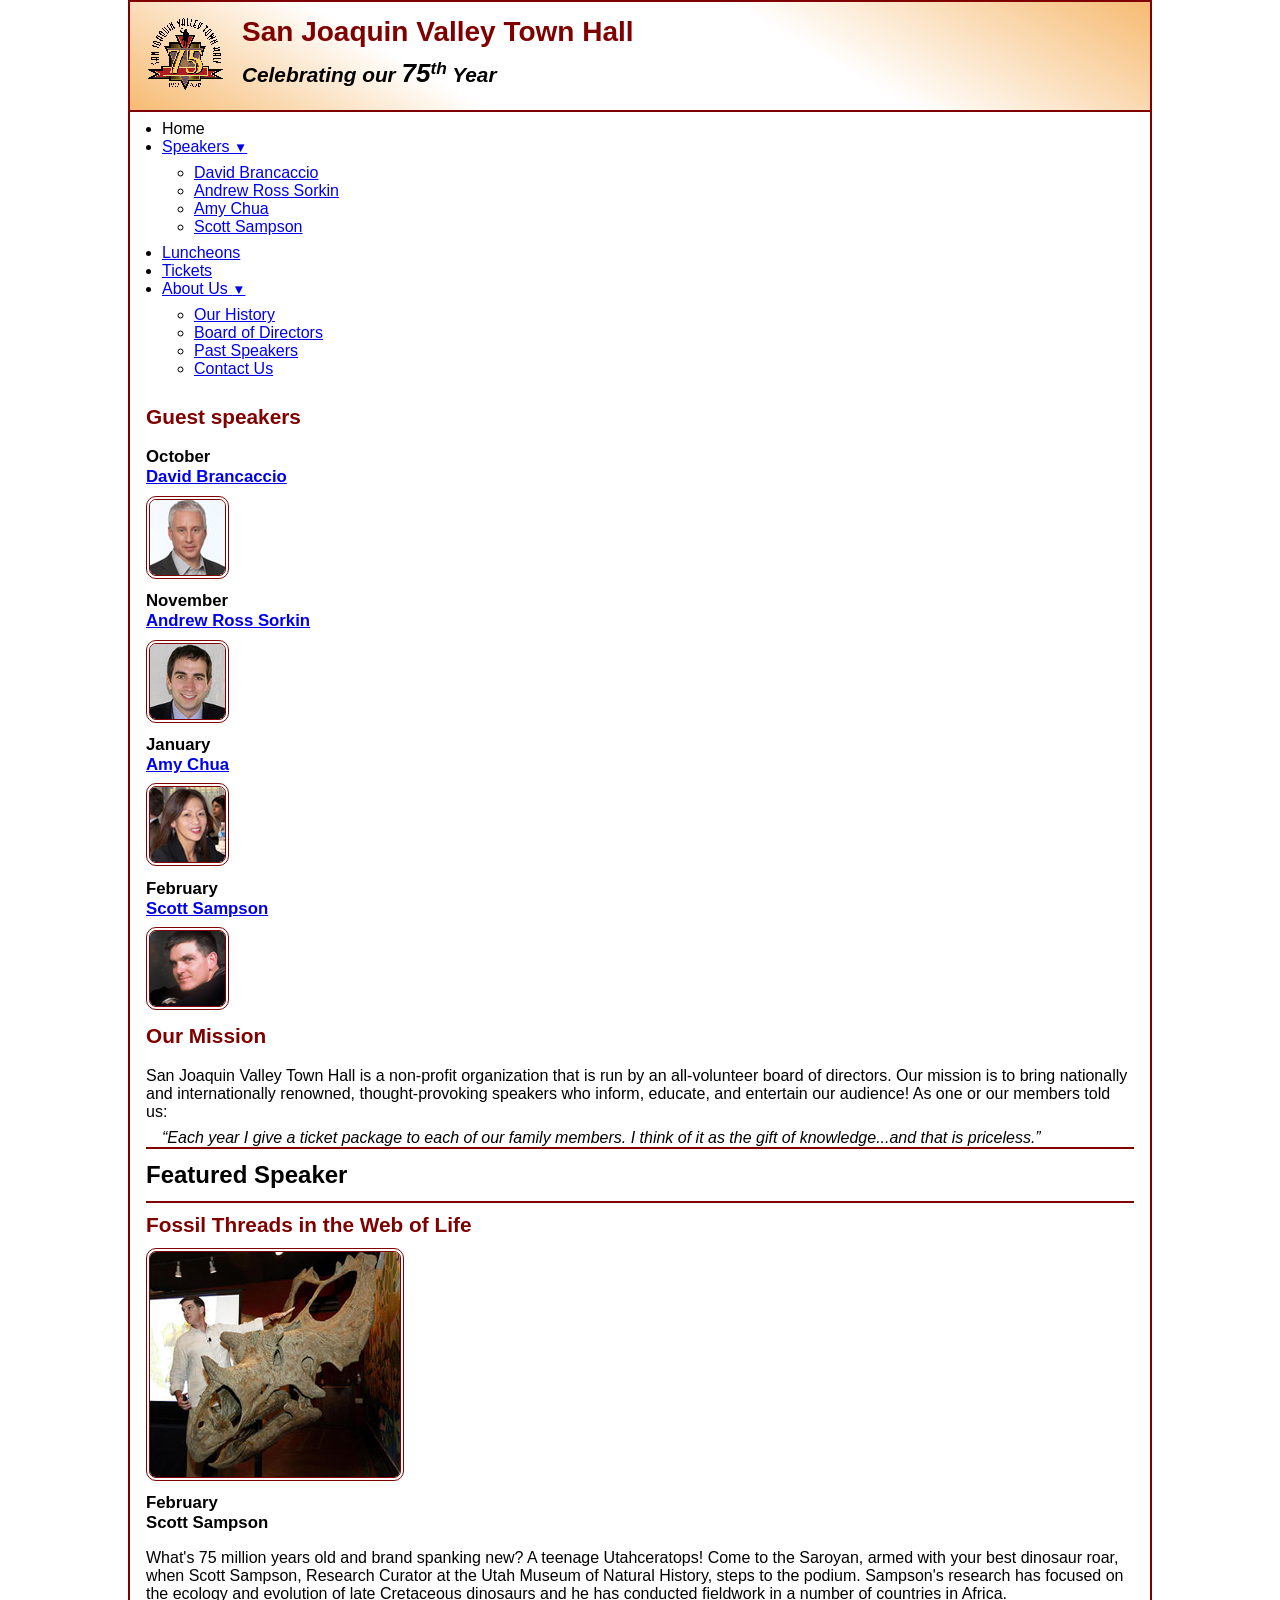
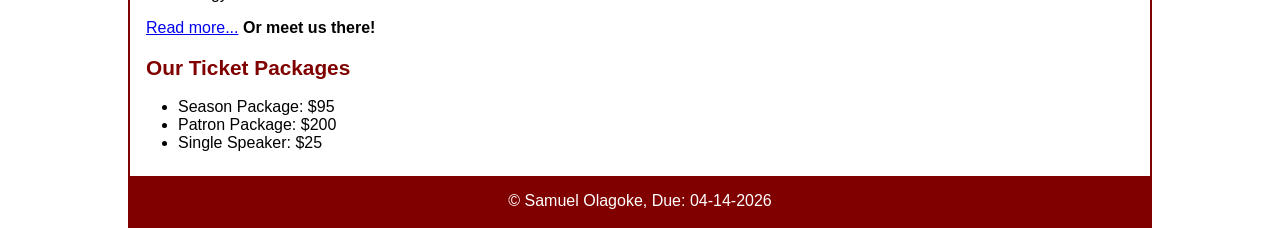
<file: index.html>
<!DOCTYPE html>
<html lang="en">

<head>
	<meta charset="utf-8">
	<title>San Joaquin Valley Town Hall</title>
	<meta name="viewport" content="width=device-width, initial-scale=1">
	<link rel="icon" href="images/favicon.ico">
	<link rel="stylesheet" href="styles/main.css">
		<script>
			function setCookie(cname,cvalue,exdays) {
			const d = new Date();
			d.setTime(d.getTime() + (exdays*24*60*60*1000));
			let expires = "expires=" + d.toUTCString();
			document.cookie = cname + "=" + cvalue + ";" + expires + ";path=/";
			}

			function getCookie(cname) {
			let name = cname + "=";
			let decodedCookie = decodeURIComponent(document.cookie);
			let ca = decodedCookie.split(';');
			for(let i = 0; i < ca.length; i++) {
				let c = ca[i];
				while (c.charAt(0) == ' ') {
				c = c.substring(1);
				}
				if (c.indexOf(name) == 0) {
				return c.substring(name.length, c.length);
				}
			}
			return "";
			}

			function checkCookie() {
			let user = getCookie("username");
			if (user != "") {
				alert("Welcome again " + user);
			} else {
				user = prompt("Please enter your name:","");
				if (user != "" && user != null) {
				setCookie("username", user, 30);
				}
			}
			}

			window.addEventListener("load", checkCookie);
	</script>
</head>

<body>
	<header>
		<img src="images/town_hall_logo.gif" alt="Town Hall logo">
		<h2>San Joaquin Valley Town Hall</h2>
		<h3>Celebrating our <em class="large">75</em><sup>th</sup> Year</h3>
	</header>

	<!-- Exercise 7-1: nav menu | Exercise 7-2: submenus added -->
	<nav class="navbar">
		<ul class="menu">
			<li><a class="current">Home</a></li>
			<li class="has-submenu">
				<a href="#">Speakers <small>&#9660;</small></a>
				<ul class="submenu">
					<li><a href="speakers/brancaccio.html">David Brancaccio</a></li>
					<li><a href="speakers/sorkin.html">Andrew Ross Sorkin</a></li>
					<li><a href="speakers/chua.html">Amy Chua</a></li>
					<li><a href="speakers/sampson.html">Scott Sampson</a></li>
				</ul>
			</li>
			<li><a href="#">Luncheons</a></li>
			<li><a href="#">Tickets</a></li>
			<li class="has-submenu">
				<a href="#">About Us <small>&#9660;</small></a>
				<ul class="submenu">
					<li><a href="#">Our History</a></li>
					<li><a href="#">Board of Directors</a></li>
					<li><a href="#">Past Speakers</a></li>
					<li><a href="#">Contact Us</a></li>
				</ul>
			</li>
		</ul>
	</nav>

	<main>
		<aside>
			<h2>Guest speakers</h2>
			<h3>October<br><a href="speakers/brancaccio.html">David Brancaccio</a></h3>
			<img src="images/brancaccio75.jpg" alt="David Brancaccio photo">
			<h3>November<br><a href="speakers/sorkin.html">Andrew Ross Sorkin</a></h3>
			<img src="images/sorkin75.jpg" alt="Andrew Ross Sorkin photo">
			<h3>January<br><a href="speakers/chua.html">Amy Chua</a></h3>
			<img src="images/chua75.jpg" alt="Amy Chua photo">
			<h3>February<br><a href="speakers/sampson.html">Scott Sampson</a></h3>
			<img src="images/sampson75.jpg" alt="Scott Sampson photo">
		</aside>

		<section>
			<h2>Our Mission</h2>
			<p>San Joaquin Valley Town Hall is a non-profit organization that is run by an 
				all-volunteer board of directors. Our mission is to bring nationally and 
				internationally renowned, thought-provoking speakers who inform, educate, 
				and entertain our audience! As one or our members told us:</p>
			<blockquote>&ldquo;Each year I give a ticket package to each of our family members. 
				I think of it as the gift of knowledge...and that is priceless.&rdquo;</blockquote>

			<h1>Featured Speaker</h1>
			<article class="featured">
				<h2>Fossil Threads in the Web of Life</h2>
				<img src="images/sampson_dinosaur.jpg" alt="Scott Sampson with dinosaur">
				<h3>February<br>Scott Sampson</h3>
				<p>What's 75 million years old and brand spanking new? A teenage Utahceratops! 
				Come to the Saroyan, armed with your best dinosaur roar, when Scott Sampson, Research 
				Curator at the Utah Museum of Natural History, steps to the podium. Sampson's research 
				has focused on the ecology and evolution of late Cretaceous dinosaurs and he has conducted 
				fieldwork in a number of countries in Africa.</p>
				<p><a href="speakers/sampson.html">Read more...</a>&nbsp;<b>Or meet us there!</b></p>
			</article>

			<h2>Our Ticket Packages</h2>
			<ul>
				<li>Season Package: $95</li>
				<li>Patron Package: $200</li>
				<li>Single Speaker: $25</li>
			</ul>
		</section>
	</main>
	<footer>
		<p>&copy; Samuel Olagoke, Due: 04-14-2026</p>
	</footer>
</body>
</html>
</file>
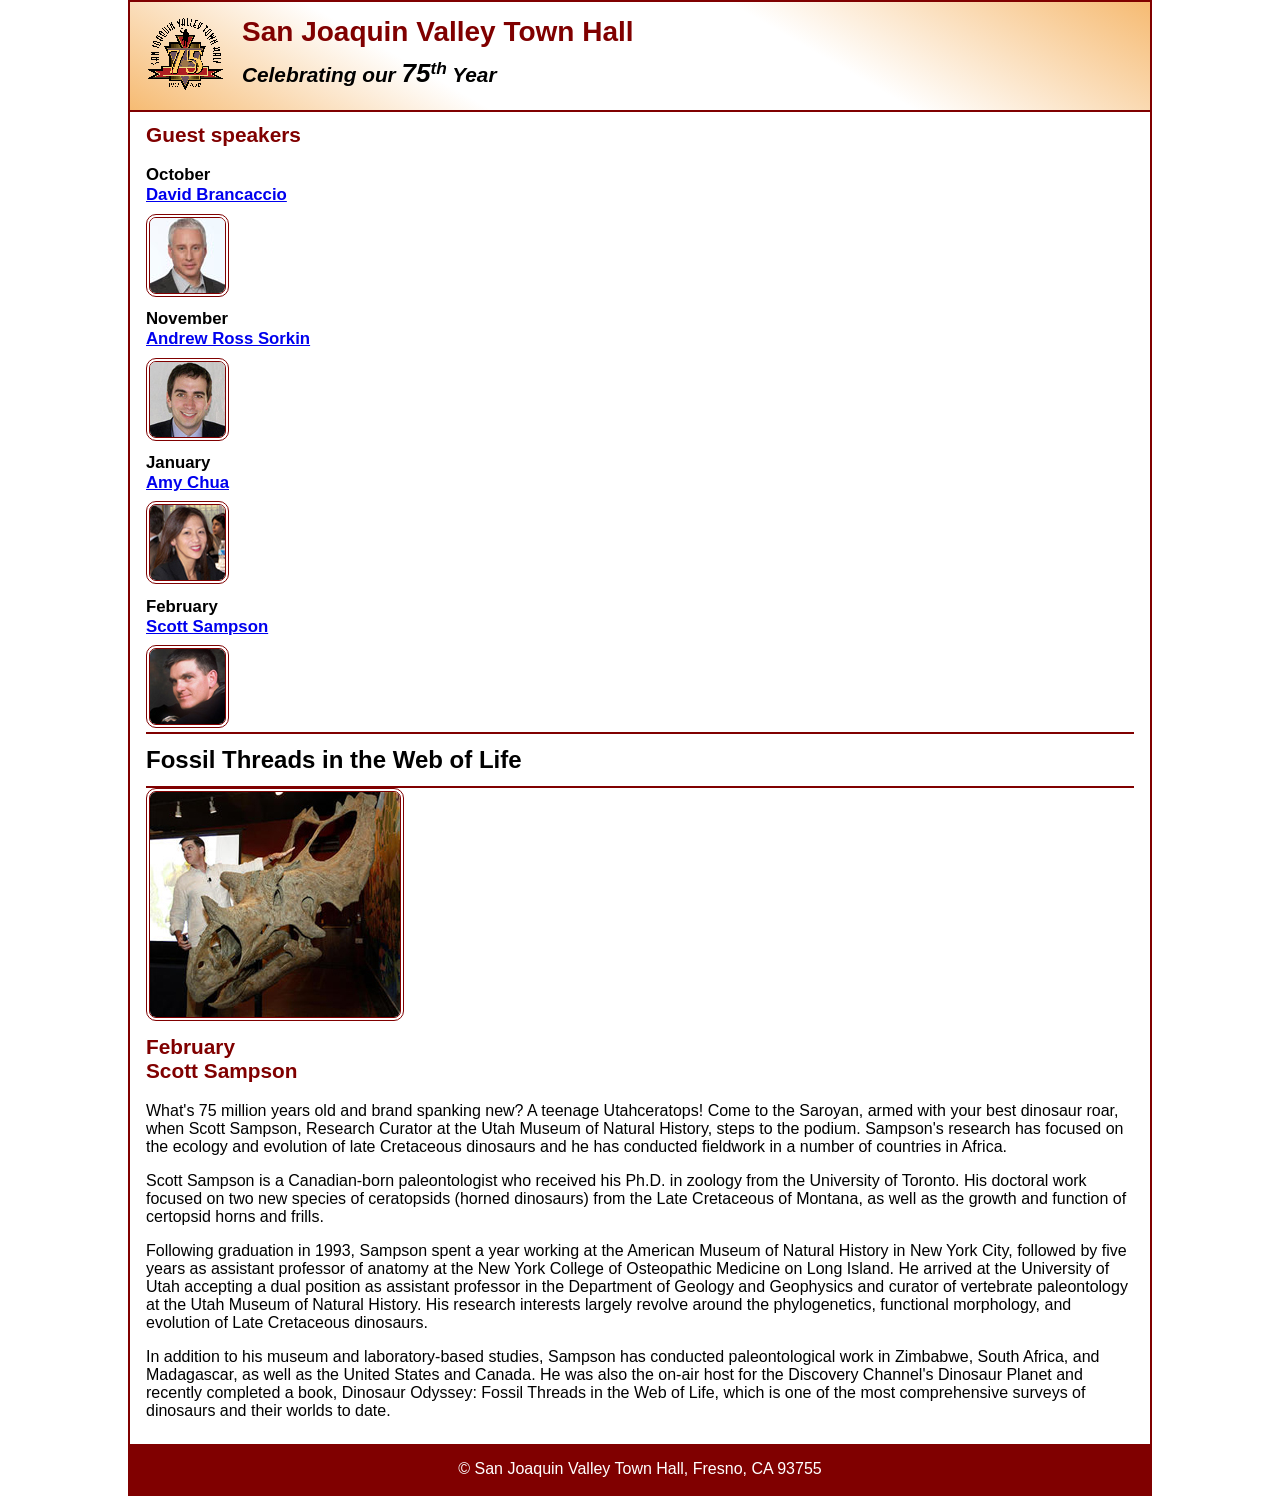
<file: sampson.html>
<!DOCTYPE html>
<html lang="en">

<head>
	<meta charset="utf-8">
	<title>San Joaquin Valley Town Hall</title>
	<meta name="viewport" content="width=device-width, initial-scale=1">
	<link rel="icon" href="../images/favicon.ico">
	<link rel="stylesheet" href="../styles/main.css">
</head>

<body>
	<header>
		<img src="../images/town_hall_logo.gif" alt="Town Hall logo">
		<h2>San Joaquin Valley Town Hall</h2>
		<h3>Celebrating our <em class="large">75</em><sup>th</sup> Year</h3>
	</header>
	<main>
		<aside>
			<h2>Guest speakers</h2>
			<h3>October<br><a href="brancaccio.html">David Brancaccio</a></h3>
			<img src="../images/brancaccio75.jpg" alt="David Brancaccio photo">
			<h3>November<br><a href="sorkin.html">Andrew Ross Sorkin</a></h3>
			<img src="../images/sorkin75.jpg" alt="Andrew Ross Sorkin photo">
			<h3>January<br><a href="chua.html">Amy Chua</a></h3>
			<img src="../images/chua75.jpg" alt="Amy Chua photo">
			<h3>February<br><a href="sampson.html">Scott Sampson</a></h3>
			<img src="../images/sampson75.jpg" alt="Scott Sampson photo">
		</aside>
		<section class="speaker">
			<h1>Fossil Threads in the Web of Life</h1>
			<article>
				<img src="../images/sampson_dinosaur.jpg" alt="Scott Sampson with dinosaur">
				<h2>February<br>Scott Sampson</h2>
				<p>What's 75 million years old and brand spanking new? A teenage Utahceratops! Come to the 
				   Saroyan, armed with your best dinosaur roar, when Scott Sampson, Research Curator at the 
				   Utah Museum of Natural History, steps to the podium. Sampson's research has focused on the 
				   ecology and evolution of late Cretaceous dinosaurs and he has conducted fieldwork in a number 
				   of countries in Africa.</p>
				<p>Scott Sampson is a Canadian-born paleontologist who received his Ph.D. in zoology from the 
				   University of Toronto. His doctoral work focused on two new species of ceratopsids (horned 
				   dinosaurs) from the Late Cretaceous of Montana, as well as the growth and function of certopsid 
				   horns and frills.</p>
				<p>Following graduation in 1993, Sampson spent a year working at the American Museum of Natural 
				   History in New York City, followed by five years as assistant professor of anatomy at the New 
				   York College of Osteopathic Medicine on Long Island. He arrived at the University of Utah 
				   accepting a dual position as assistant professor in the Department of Geology and Geophysics 
				   and curator of vertebrate paleontology at the Utah Museum of Natural History. His research 
				   interests largely revolve around the phylogenetics, functional morphology, and evolution of 
				   Late Cretaceous dinosaurs.</p>
				<p>In addition to his museum and laboratory-based studies, Sampson has conducted paleontological 
				   work in Zimbabwe, South Africa, and Madagascar, as well as the United States and Canada. He was 
				   also the on-air host for the Discovery Channel's Dinosaur Planet and recently completed a book, 
				   Dinosaur Odyssey: Fossil Threads in the Web of Life, which is one of the most 
				   comprehensive surveys of dinosaurs and their worlds to date.</p>
			</article>
		</section>
	</main>
	<footer>
		<p>&copy; San Joaquin Valley Town Hall, Fresno, CA 93755</p>
	</footer>
</body>
</html>
</file>
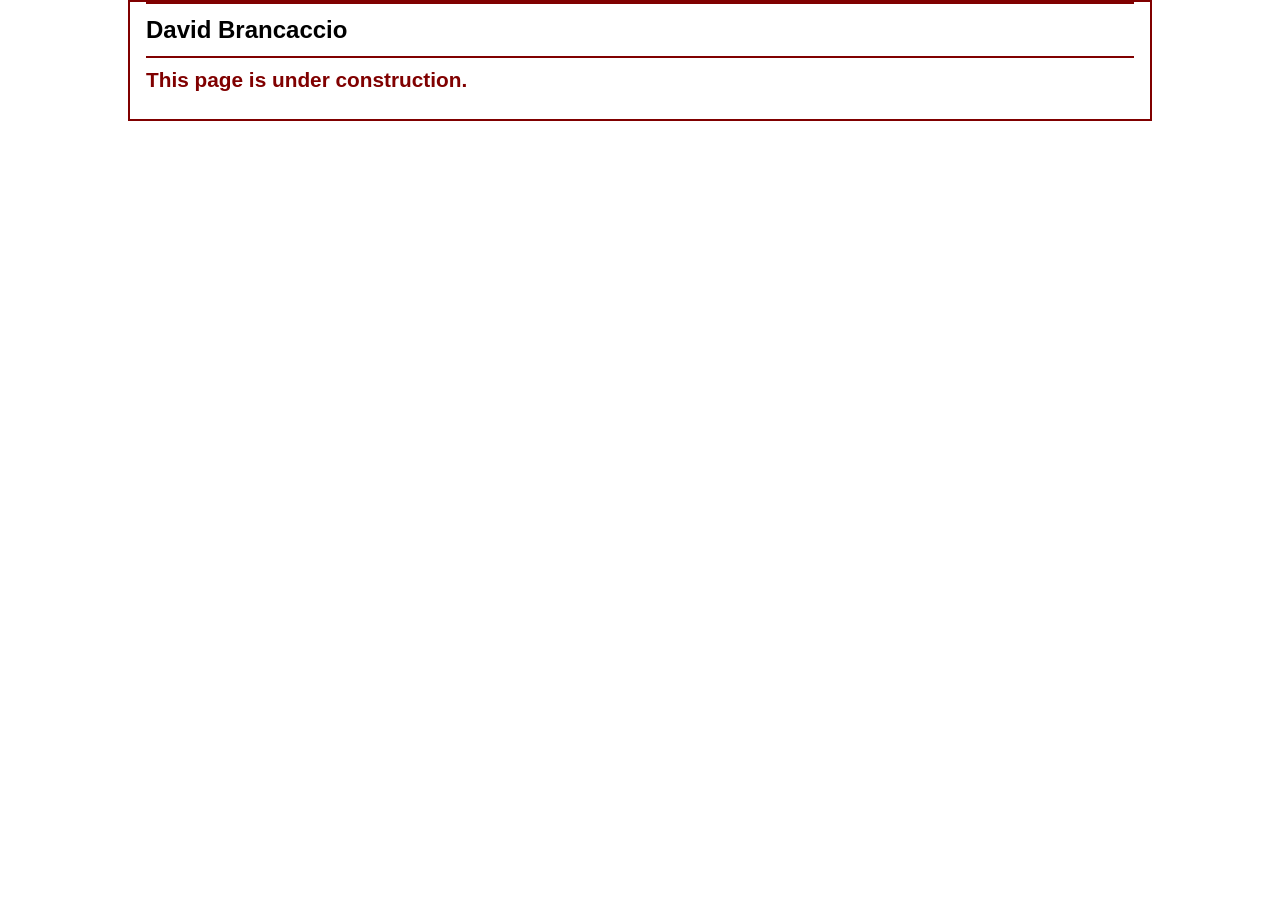
<file: speakers/brancaccio.html>
<!DOCTYPE html>
<html lang="en">

<head>
	<meta charset="utf-8">
	<title>San Joaquin Valley Town Hall</title>
	<link rel="icon" href="../images/favicon.ico">
	<link rel="stylesheet" href="../styles/main.css">
</head>

<body>
	<main>
		<section>
			<h1>David Brancaccio</h1>
			<h2>This page is under construction.</h2>
		</section>
	</main>
</body>

</html>
</file>
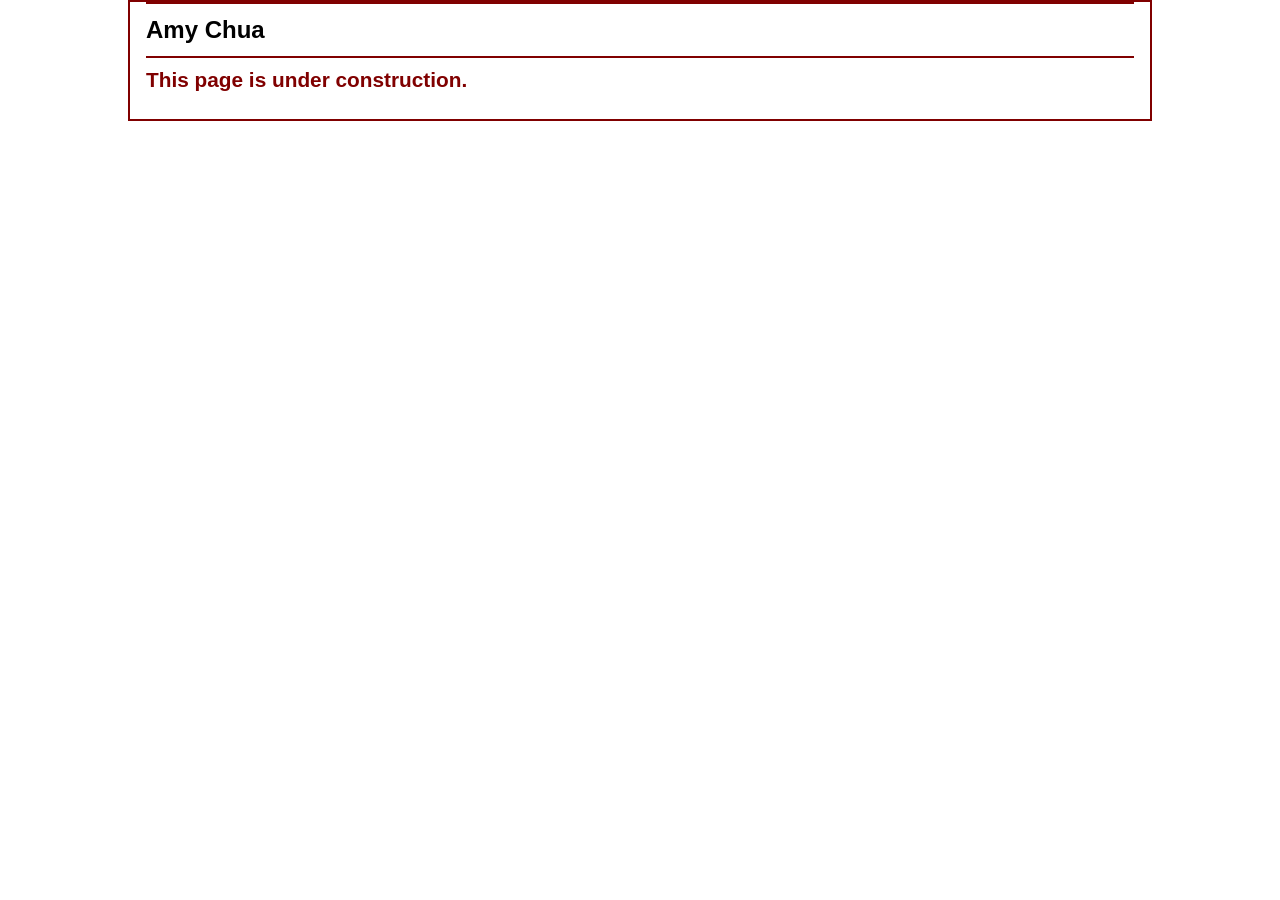
<file: speakers/chua.html>
<!DOCTYPE html>
<html lang="en">

<head>
	<meta charset="utf-8">
	<title>San Joaquin Valley Town Hall</title>
	<link rel="icon" href="../images/favicon.ico">
	<link rel="stylesheet" href="../styles/main.css">
</head>

<body>
	<main>
		<section>
			<h1>Amy Chua</h1>
			<h2>This page is under construction.</h2>
		</section>
	</main>
</body>

</html>
</file>
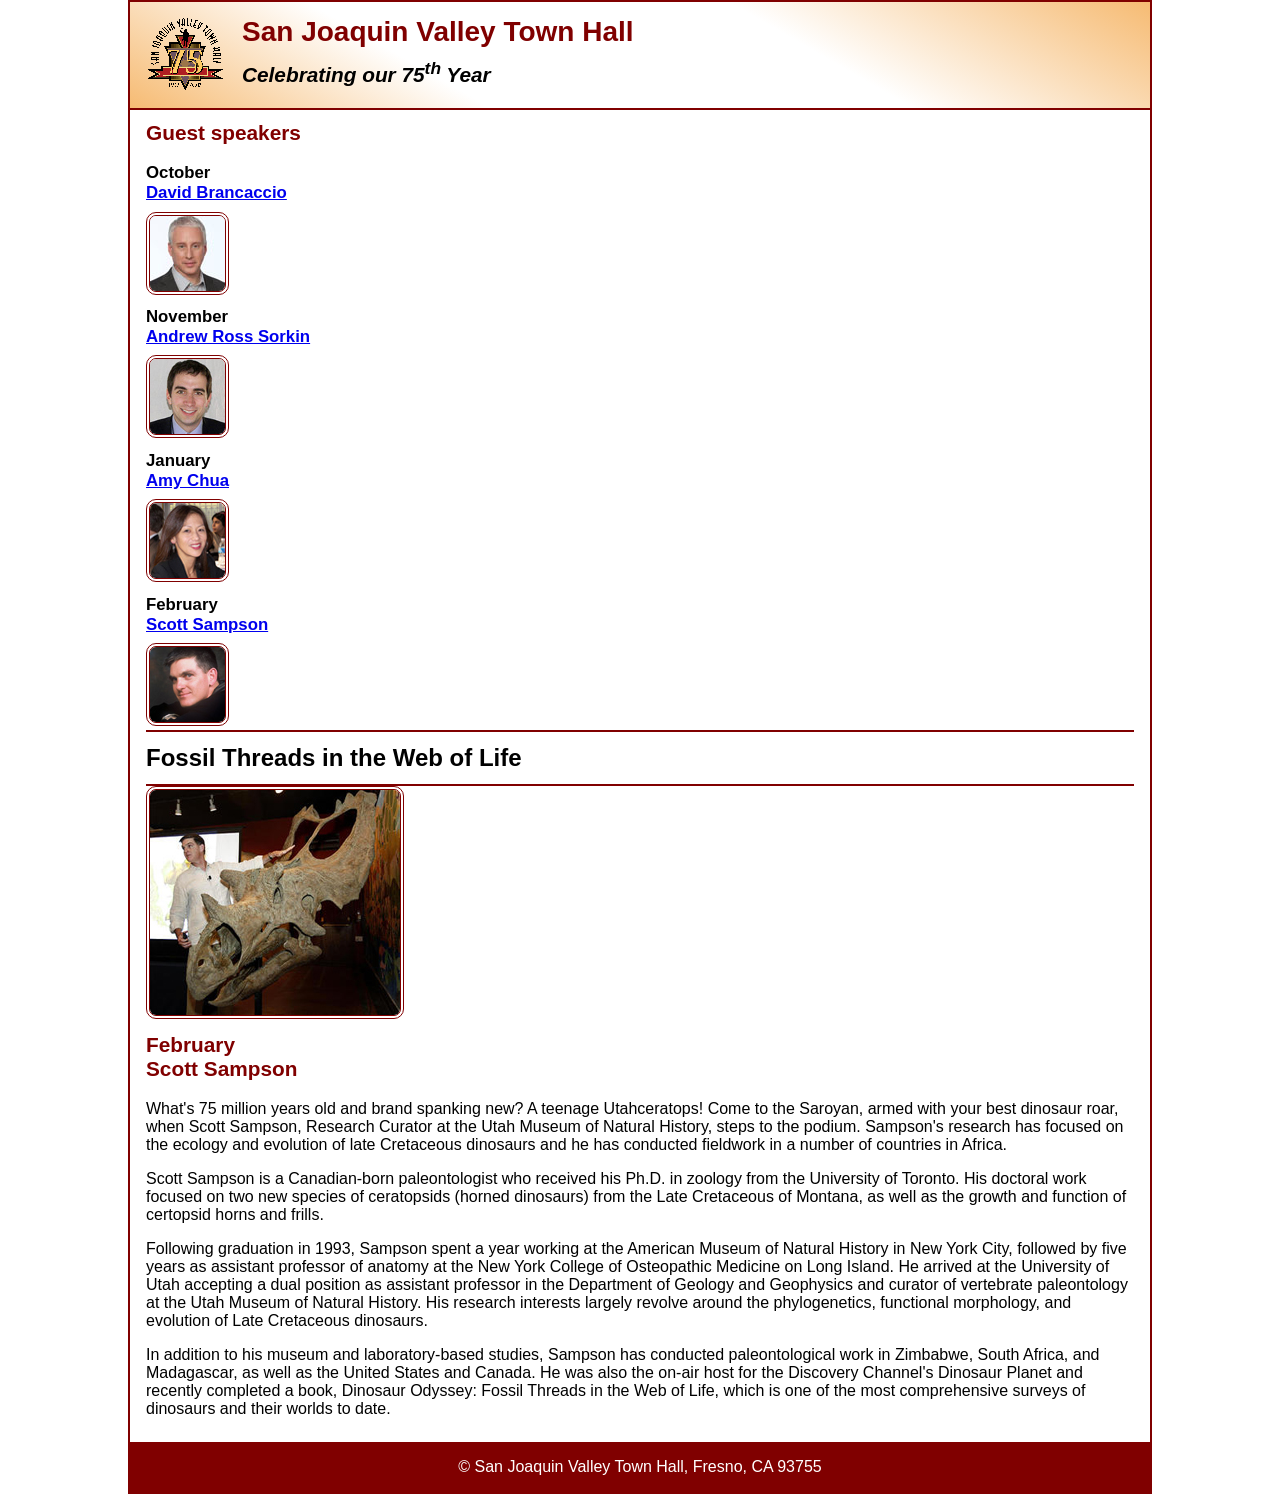
<file: speakers/sampson.html>
<!DOCTYPE html>
<html lang="en">

<head>
	<meta charset="utf-8">
	<title>San Joaquin Valley Town Hall</title>
	<meta name="viewport" content="width=device-width, initial-scale=1">
	<link rel="icon" href="../images/favicon.ico">
	<link rel="stylesheet" href="../styles/main.css">
</head>

<body>
	<header>
		<img src="../images/town_hall_logo.gif" alt="Town Hall logo">
		<h2>San Joaquin Valley Town Hall</h2>
		<h3>Celebrating our <span class="shadow">75<sup>th</sup></span> Year</h3>
	</header>
	<main>
		<aside>
			<h2>Guest speakers</h2>
			<h3>October<br><a href="../speakers/brancaccio.html">David Brancaccio</a></h3>
			<img src="../images/brancaccio75.jpg" alt="David Brancaccio photo">
			<h3>November<br><a href="../speakers/sorkin.html">Andrew Ross Sorkin</a></h3>
			<img src="../images/sorkin75.jpg" alt="Andrew Ross Sorkin photo">
			<h3>January<br><a href="../speakers/chua.html">Amy Chua</a></h3>
			<img src="../images/chua75.jpg" alt="Amy Chua photo">
			<h3>February<br><a href="../speakers/sampson.html">Scott Sampson</a></h3>
			<img src="../images/sampson75.jpg" alt="Scott Sampson photo">
		</aside>
		<section class="speaker">
			<h1>Fossil Threads in the Web of Life</h1>
			<article>
				<img src="../images/sampson_dinosaur.jpg" alt="Scott Sampson with dinosaur">
				<h2>February<br>Scott Sampson</h2>
				<p>What's 75 million years old and brand spanking new? A teenage Utahceratops! Come to the 
				   Saroyan, armed with your best dinosaur roar, when Scott Sampson, Research Curator at the 
				   Utah Museum of Natural History, steps to the podium. Sampson's research has focused on the 
				   ecology and evolution of late Cretaceous dinosaurs and he has conducted fieldwork in a number 
				   of countries in Africa.</p>
				<p>Scott Sampson is a Canadian-born paleontologist who received his Ph.D. in zoology from the 
				   University of Toronto. His doctoral work focused on two new species of ceratopsids (horned 
				   dinosaurs) from the Late Cretaceous of Montana, as well as the growth and function of certopsid 
				   horns and frills.</p>
				<p>Following graduation in 1993, Sampson spent a year working at the American Museum of Natural 
				   History in New York City, followed by five years as assistant professor of anatomy at the New 
				   York College of Osteopathic Medicine on Long Island. He arrived at the University of Utah 
				   accepting a dual position as assistant professor in the Department of Geology and Geophysics 
				   and curator of vertebrate paleontology at the Utah Museum of Natural History. His research 
				   interests largely revolve around the phylogenetics, functional morphology, and evolution of 
				   Late Cretaceous dinosaurs.</p>
				<p>In addition to his museum and laboratory-based studies, Sampson has conducted paleontological 
				   work in Zimbabwe, South Africa, and Madagascar, as well as the United States and Canada. He was 
				   also the on-air host for the Discovery Channel's Dinosaur Planet and recently completed a book, 
				   Dinosaur Odyssey: Fossil Threads in the Web of Life, which is one of the most 
				   comprehensive surveys of dinosaurs and their worlds to date.</p>
			</article>
		</section>
	</main>
	<footer>
		<p>&copy; San Joaquin Valley Town Hall, Fresno, CA 93755</p>
	</footer>
</body>
</html>
</file>
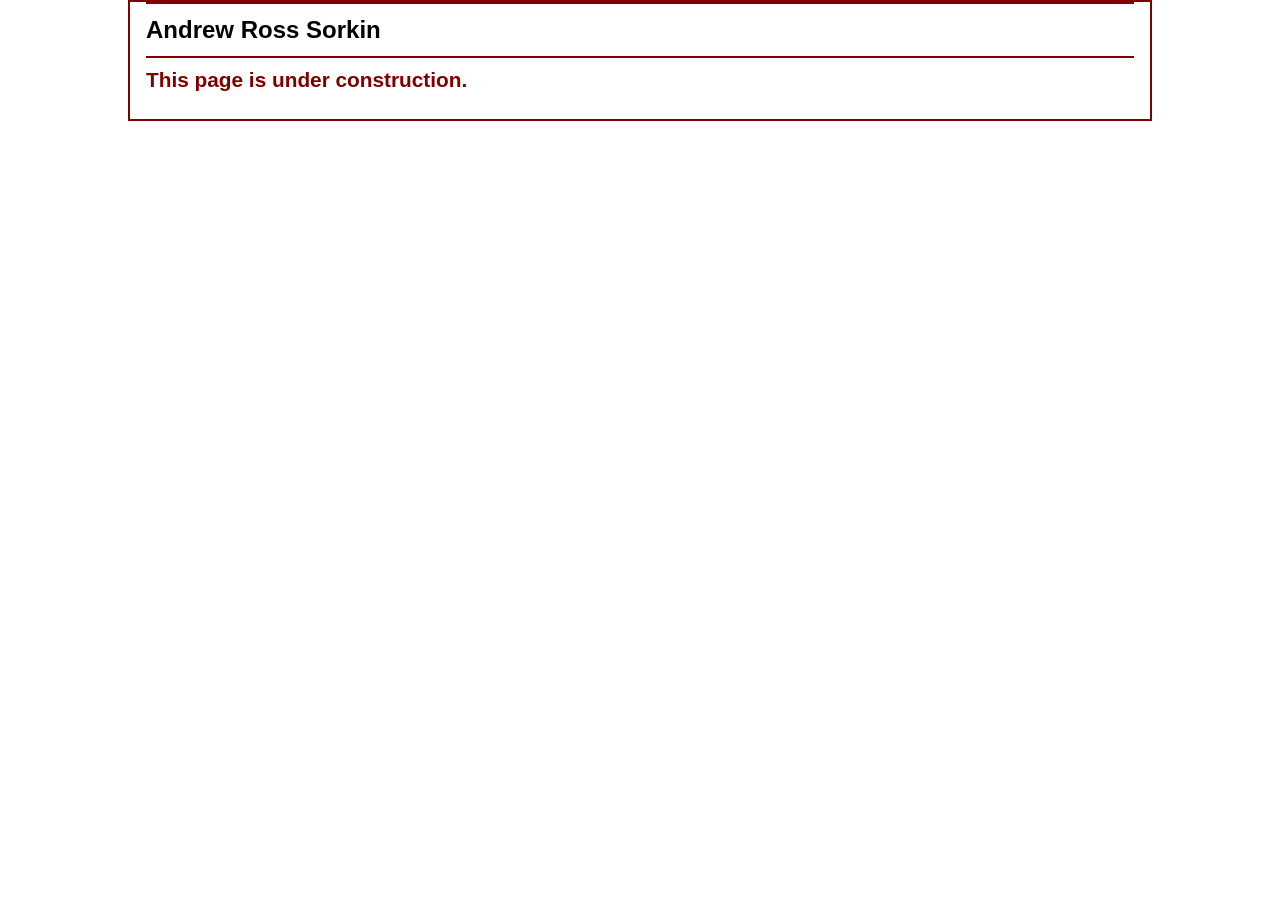
<file: speakers/sorkin.html>
<!DOCTYPE html>
<html lang="en">

<head>
	<meta charset="utf-8">
	<title>San Joaquin Valley Town Hall</title>
	<link rel="icon" href="../images/favicon.ico">
	<link rel="stylesheet" href="../styles/main.css">
</head>

<body>
	<main>
		<section>
			<h1>Andrew Ross Sorkin</h1>
			<h2>This page is under construction.</h2>
		</section>
	</main>
</body>

</html>
</file>
<file: styles/main.css>
/* custom property */
:root {
	--accent-color: #800000;  /* could also be coded #800 */
	--gradient-color: #f6bb73;
}

/* reset */
* {
	margin: 0;
	padding: 0;
	box-sizing: border-box;
}

/* default styles */
body {
	font-family: Arial, Helvetica, sans-serif;
    font-size: 100%;
	width: 80%;
	margin: auto;
	border: 2px solid var(--accent-color);
}
a:hover, a:focus{
	font-style: italic;
	color: var(--accent-color);
}
h1, h2, h3, p, ul {
	padding: .5em 0;
}
h1 {
	font-size: 150%;
}
h2 {
	font-size: 130%;
	color: var(--accent-color);
}
h3 {
	font-size: 105%;
}
ul {
	margin-left: 2em;
}

/* the styles for the header */
header {
	border-bottom: 2px solid var(--accent-color);
	background-image: linear-gradient(
	    30deg, var(--gradient-color) 0%, white 30%, white 65%, var(--gradient-color) 100%);
	& h2 {
		font-size: 175%;
		padding: .5em 0 0 0;
	}
	& h3 {
		font-size: 130%;
		font-style: italic;
		padding-bottom: 1em;
	}
	& img {
		float: left;
		margin: .75em 1em;
	}
}

/* the styles for the main content */
main {
	padding: 0 1em 1em;
	& h1 {
		border-top: 2px solid var(--accent-color);
		border-bottom: 2px solid var(--accent-color);
	}
	& blockquote {
		font-style: italic;
		padding-left: 1em;
	}
	& img {
		border: 4px double var(--accent-color);
		border-radius: 10px;
	}
}

/* the styles for the footer */
footer {
	background-color: var(--accent-color);
	& p {
		text-align: center;
		color: white;
		padding: 1em 0;
	}
}

/* CSS class */
.large {
	font-size: 125%;
}
</file>
